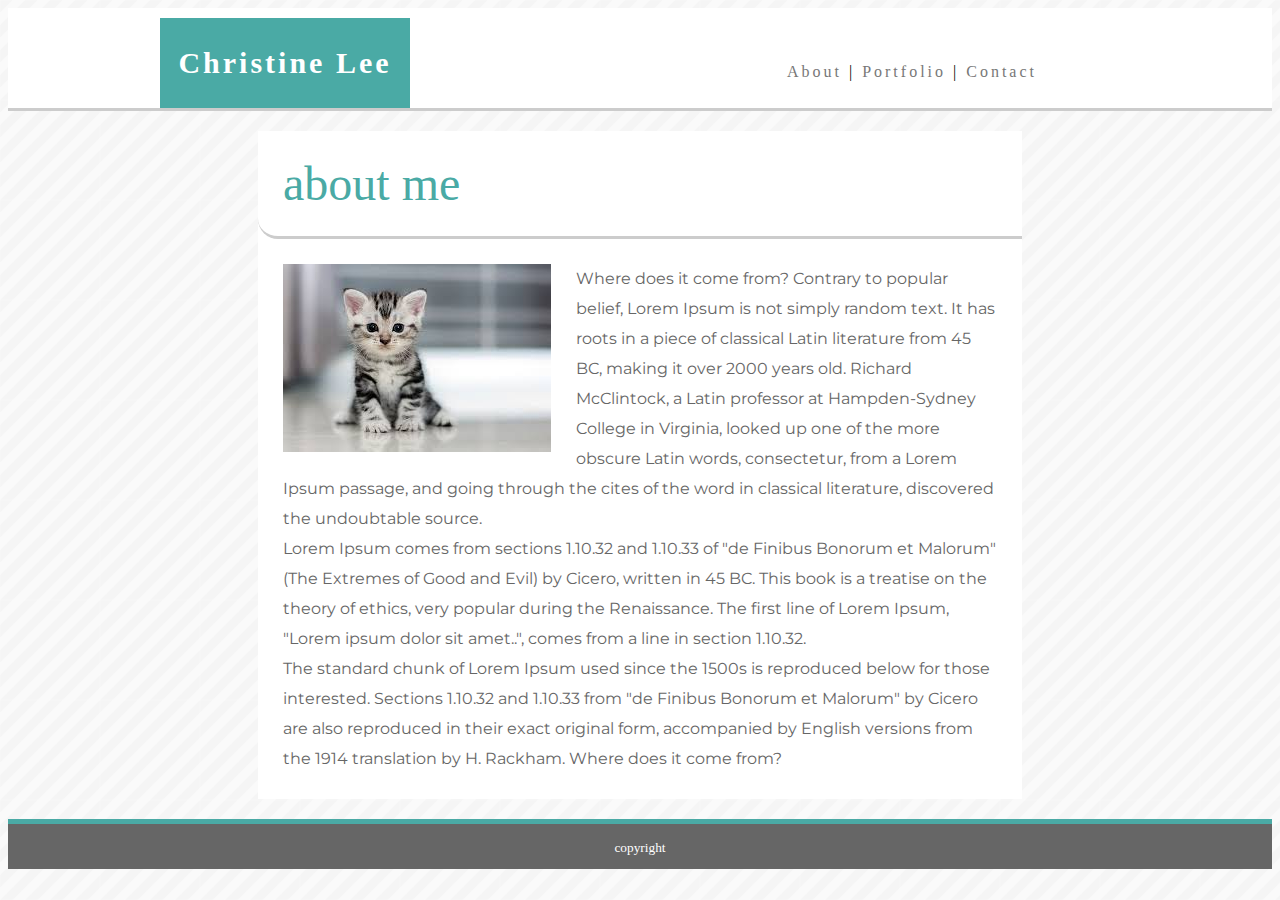
<file: index.html>
<!DOCTYPE html>
<html lang="en-us">

<head>

    <meta charset="UTF-8">
    <title>Basic Portfolio</title>

    <link href="https://fonts.googleapis.com/css?family=Montserrat:400,700" rel="stylesheet"/>

    <!-- We link our html to style css file -->
    <link rel="stylesheet" href="assets/css/style.css" />

</head>

<body>

    <!-- Top Header : Title(name) and navigation bar -->
    <div class="header-wrapper clearfix">
        <header class="clearfix">
            <div class="tab">
                Christine Lee
            </div>
            <nav>
                <a href="index.html">About</a> |
                <a href="portfolio.html">Portfolio</a> |
                <a href="contact.html">Contact</a>
            </nav>
        </header>
    </div>


    <div class="body-wrapper clearfix">
        <div class="bodytitle">
            about me
        </div>
        <div class="bodyimages">
            <img src="assets/images/self_cat.jfif">
        </div>

        <div class="bodytext">

            Where does it come from?
            Contrary to popular belief, Lorem Ipsum is not simply random text. It has roots in a piece of classical
            Latin literature from 45 BC, making it over 2000 years old. Richard McClintock, a Latin professor at
            Hampden-Sydney College in Virginia, looked up one of the more obscure Latin words, consectetur, from a
            Lorem Ipsum passage, and going through the cites of the word in classical literature, discovered the
            undoubtable source.
            <br>
             Lorem Ipsum comes from sections 1.10.32 and 1.10.33 of "de Finibus Bonorum et Malorum"
            (The Extremes of Good and Evil) by Cicero, written in 45 BC. This book is a treatise on the theory of
            ethics, very popular during the Renaissance. The first line of Lorem Ipsum, "Lorem ipsum dolor sit amet..",
            comes from a line in section 1.10.32.
            <br>

            The standard chunk of Lorem Ipsum used since the 1500s is reproduced below for those interested. Sections
            1.10.32 and 1.10.33 from "de Finibus Bonorum et Malorum" by Cicero are also reproduced in their exact
            original form, accompanied by English versions from the 1914 translation by H. Rackham.
            Where does it come from?
            
        </div>
    </div>

    <footer>
        <br>
        copyright
    </footer>

</body>

</html>
</file>
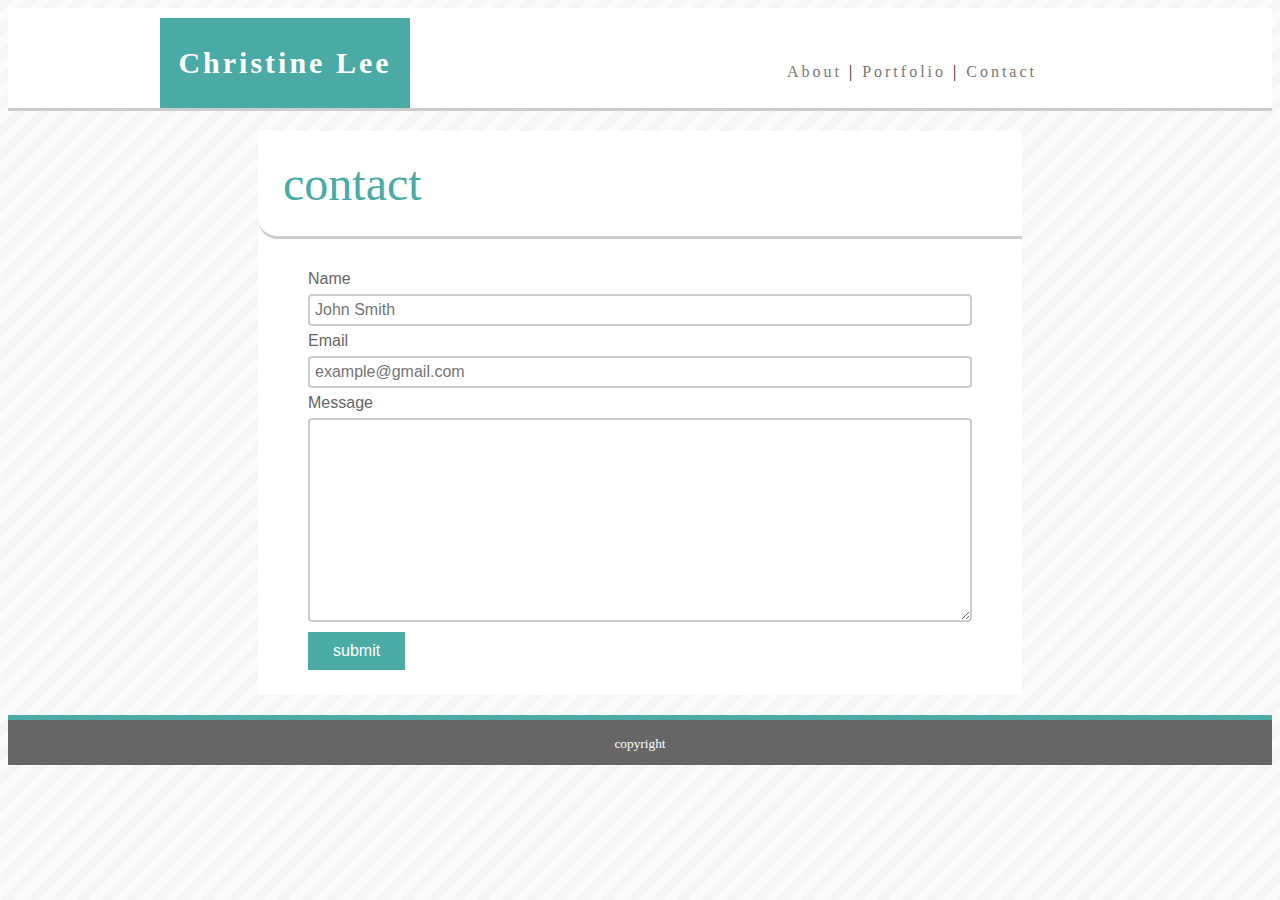
<file: contact.html>
<!DOCTYPE html>
<html lang="en-us">

<head>

    <meta charset="UTF-8">
    <title>Basic Portfolio</title>

    <!-- We link our html to style css file -->
    <link rel="stylesheet" href="assets/css/style.css">

</head>

<body>

    <!-- Top Header : Title(name) and navigation bar -->
    <div class="header-wrapper clearfix">
        <header class="clearfix">
            <div class="tab">
                Christine Lee
            </div>
            <nav>
                <a href="index.html">About</a> |
                <a href="portfolio.html">Portfolio</a> |
                <a href="contact.html">Contact</a>
            </nav>
        </header>
    </div>

    <div class="body-wrapper clearfix">
        <div class="bodytitle">
            contact
        </div>

        <div class="bodytext">
            <div class="bodytext1 bodytext">
                <label for="name">Name</label>
                <br>
                <input type="text" id="name" name="name" placeholder="John Smith">
            </div>

            <div class="bodytext2 bodytext">
                <label for="email">Email</label>
                <br>
                <input type="text" id="email" name="email" placeholder="example@gmail.com">
            </div>

            <div class="bodytext3 bodytext">
                <label for="Message">Message</label>
                <br>
                <textarea id="Message" name="Message" rows="10"></textarea>
            </div>

            <div class="bodytext4 bodytext">
                <input type="submit" id="submit" value="submit" >
            </div>

        </div>
    </div>

    <footer>
        <br>
        copyright
    </footer>
</body>

</html>
</file>
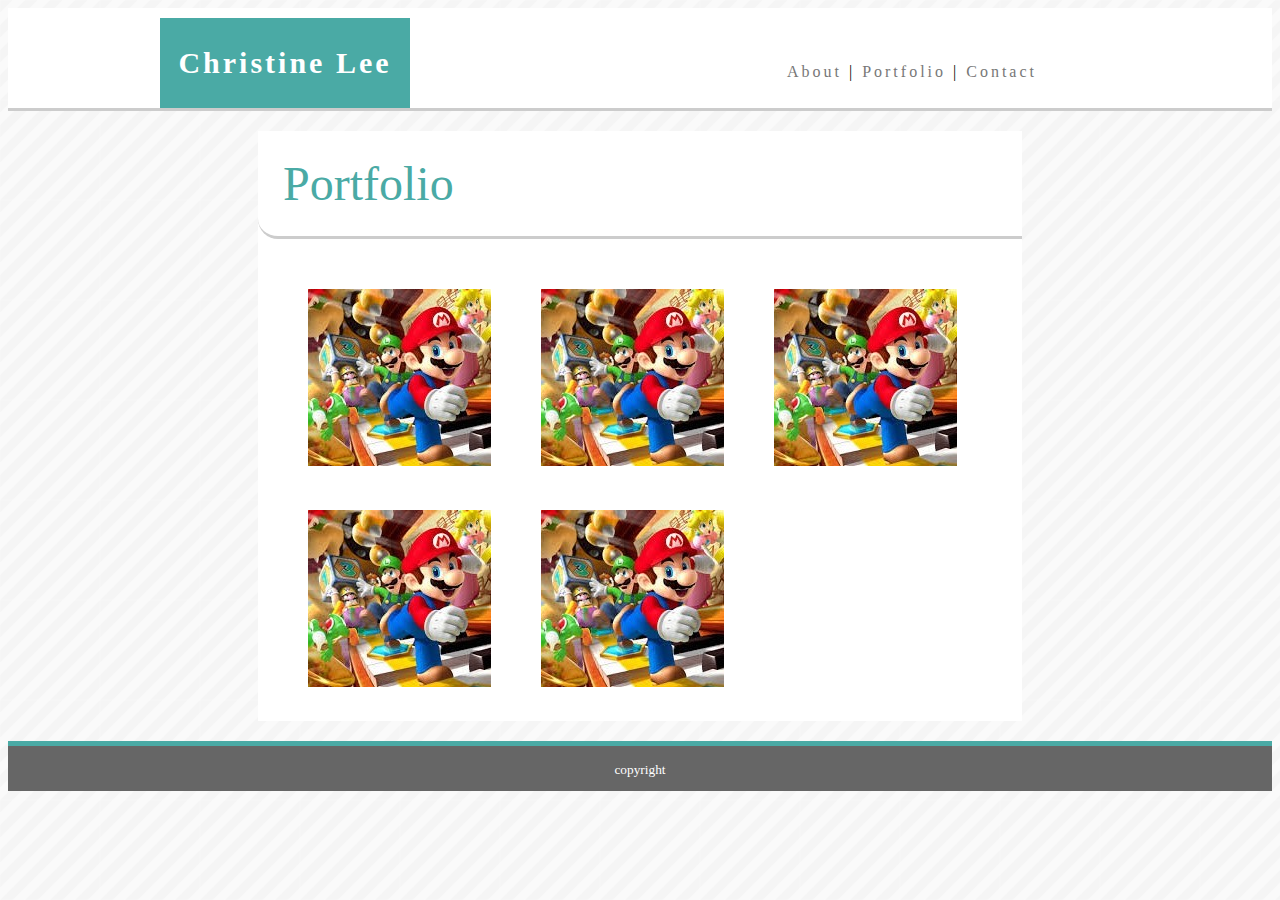
<file: portfolio.html>
<!DOCTYPE html>
<html lang="en-us">

<head>

    <meta charset="UTF-8">
    <title>Basic Portfolio

    </title>

    <!-- We link our html to style css file -->
    <link rel="stylesheet" href="assets/css/style.css">

</head>

<body>

    <!-- Top Header : Title(name) and navigation bar -->
    <div class="header-wrapper clearfix">
        <header class="clearfix">
            <div class="tab">
                Christine Lee
            </div>
            <nav>
                <a href="index.html">About</a> |
                <a href="portfolio.html">Portfolio</a> |
                <a href="contact.html">Contact</a>
            </nav>
        </header>
    </div>

    <!-- need to change into class from id  -->
    <div class="body-wrapper clearfix">
        <div class="bodytitle">
            Portfolio
        </div>

        <div class="bodyimages">
            <!-- <img src="assets/images/self_cat.jfif"> -->
            <div class="bodyimages1 bodyimages">
                <img src="assets/images/game1.jpg">
            </div>
            <div class="bodyimages2 bodyimages">
                <img src="assets/images/game1.jpg">
            </div>
            <div class="bodyimages3 bodyimages">
                <img src="assets/images/game1.jpg">
            </div>
            <div class="bodyimages4 bodyimages">
                <img src="assets/images/game1.jpg">
            </div>
            <div class="bodyimages5 bodyimages">
                <img src="assets/images/game1.jpg">
            </div>
        </div>


    </div>

    <footer>
        <br>
        copyright
    </footer>

</body>

</html>
</file>
<file: assets/css/style.css>
* {
    box-sizing: border-box;
    /* font-family: 'Montserrat', sans-serif */
    /* Letter-spacing, line-height, font-weight, font-size, font_family */
}

/* clearfix is applied to the parent container to 'fix' the flow of the page */

.clearfix::after {
  content: "";
  display: block;
  clear: both;
}

.header-wrapper
{
   /* margin: 0 auto; */
   font-family:Georgia;
   width: 100%;
   background-color: #fff;
   border-bottom: 3px solid #cccccc;
}

header {
   letter-spacing: 3px;
   margin: auto;
   width: 960px;
   background-color: #fff;
   padding-top: 10px;
}
.tab {
   /* font-family: 'Georgia', Times, Times New Roman, serif; 
   background-color: #4aaaa5;
   color: #fff;
   float:left;
   padding: 25px 25px 25px 25px;
   margin :20px 0 0 63px;
    margin-bottom:0; 
   font-size: 24pt; */
  float: left;
  width: 250px;
  height: 90px;
  font-family: Georgia, Times, "Times New Roman", serif;
  font-size: 30px;
  font-weight: 700;
  line-height: 90px;
  color: #ffffff;
  text-align: center;
  text-decoration: none;
  background: #4aaaa5;
}

#logo {
  float: left;
  width: 250px;
  height: 90px;
  font-family: Georgia, Times, "Times New Roman", serif;
  font-size: 30px;
  font-weight: 700;
  line-height: 90px;
  color: #ffffff;
  text-align: center;
  text-decoration: none;
  background: #4aaaa5;
}

nav {
   float: right;
   padding: 25px 20px 20px 20px;
   margin :20px 63px 0 0;
}
a {
   color: #777777;
   text-decoration: none;
   font-size: 16px;
}

body {
    background-image: url("https://dewyoyo.github.io/Basic-Portfolio/assets/images/stripes-light.png");
    
}
.body-wrapper
{
    background: #fff;
	color: #666;
    margin :20px 250px;
    text-align: left;
}
.bodytitle{
    background-color: #fff;
    color: #4aaaa5;
    border-bottom-style: solid;
    border-bottom-color: #cccccc;
    border-bottom-width:3px;
    border-bottom-left-radius: 20px;
    padding: 25px 25px 25px 25px;
    text-align: left;
    font-size:36pt;
}
.bodyimages{
    padding: 25px 25px 15px 25px;
    float:left;
}
.bodytext{
    font-family: 'Montserrat', sans-serif;
    line-height: 30px;
    padding: 25px 25px 25px 25px;
}

footer {
    clear: both;
    color: white;
	background: #666666;
	border-top-style: solid;
    border-top-color: #4aaaa5;
    border-top-width: 5px;
    height:50px;
    font-size: 10pt;
    text-align: center;
}

#name{
    width: 100%;
}

#email{
    width: 100%;
}
#Message{
    width: 100%;
}

.bodytext1, .bodytext2, .bodytext3, .bodytext4{
    padding: 0 25px 0 25px;
}
#name, #email, #Message{
    border: 2px solid #cccccc;
    border-radius: 4px;
    font-size: 16px;
    padding: 5px 5px 5px 5px;
}

#submit{
    background-color: #4aaaa5;
    border: none;
    color: white;
    padding: 10px 25px;
    text-align: center;
    text-decoration: none;
    display: inline-block;
    font-size: 16px;
}
</file>
